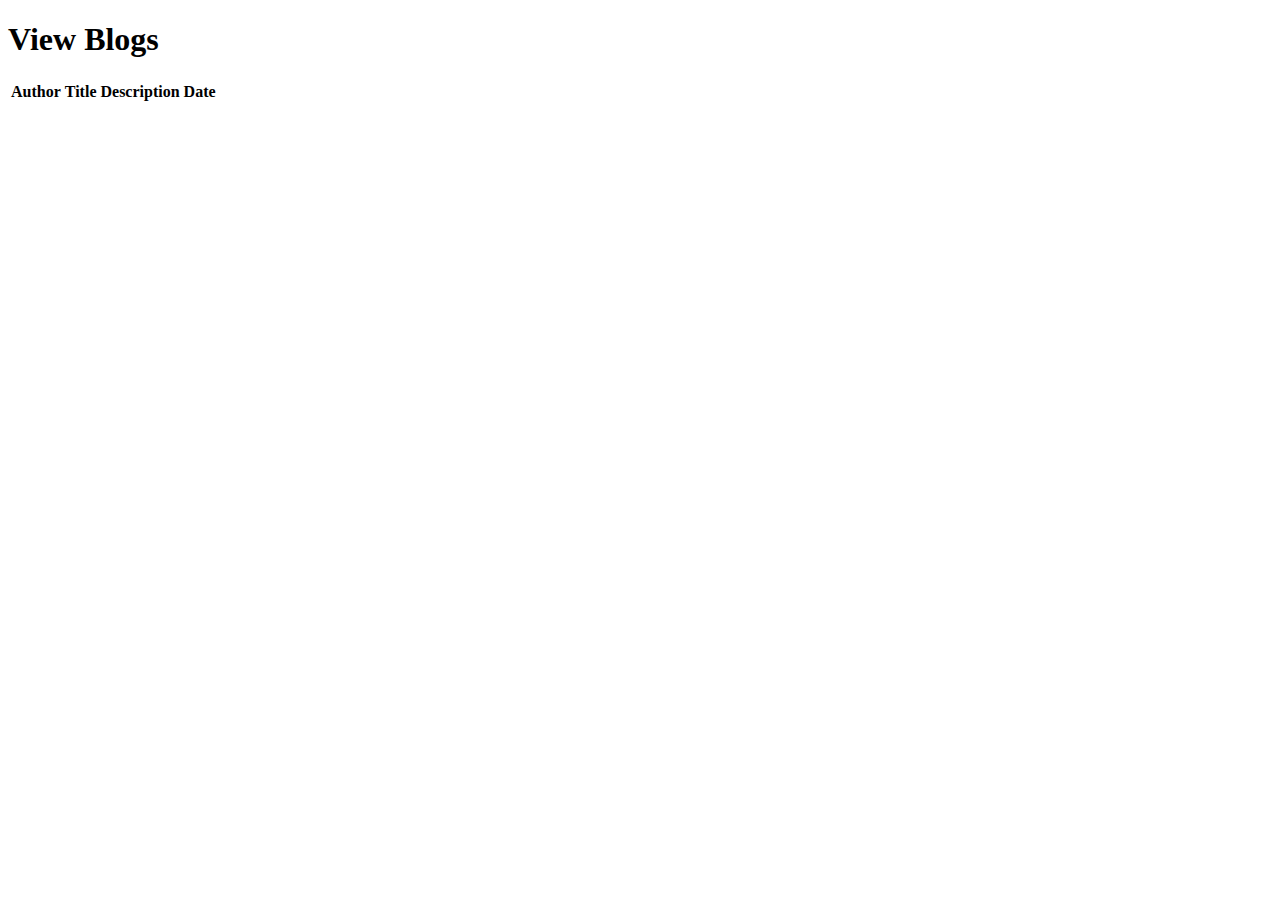
<file: src/main/resources/templates/bloglist.html>
<!DOCTYPE html>
<html lang="en" xmlns:th="http://www.thymeleaf.org">
<head>
    <meta charset="UTF-8">
    <title>View Blogs</title>
</head>
<body>
    <h1>View Blogs</h1>
    <table>
        <tr>
            <th>Author</th>
            <th>Title</th>
            <th>Description</th>
            <th>Date</th>
        </tr>
        <!-- Iterate through blogs and display each one -->
        <tr th:each="blog : ${blogs}">
            <td th:text="${blog.authName}"></td>
            <td th:text="${blog.blogname}"></td>
            <td th:text="${blog.blogdes}"></td>
            <td th:text="${blog.createddt}"></td>
        </tr>
    </table>
</body>
</html>
</file>
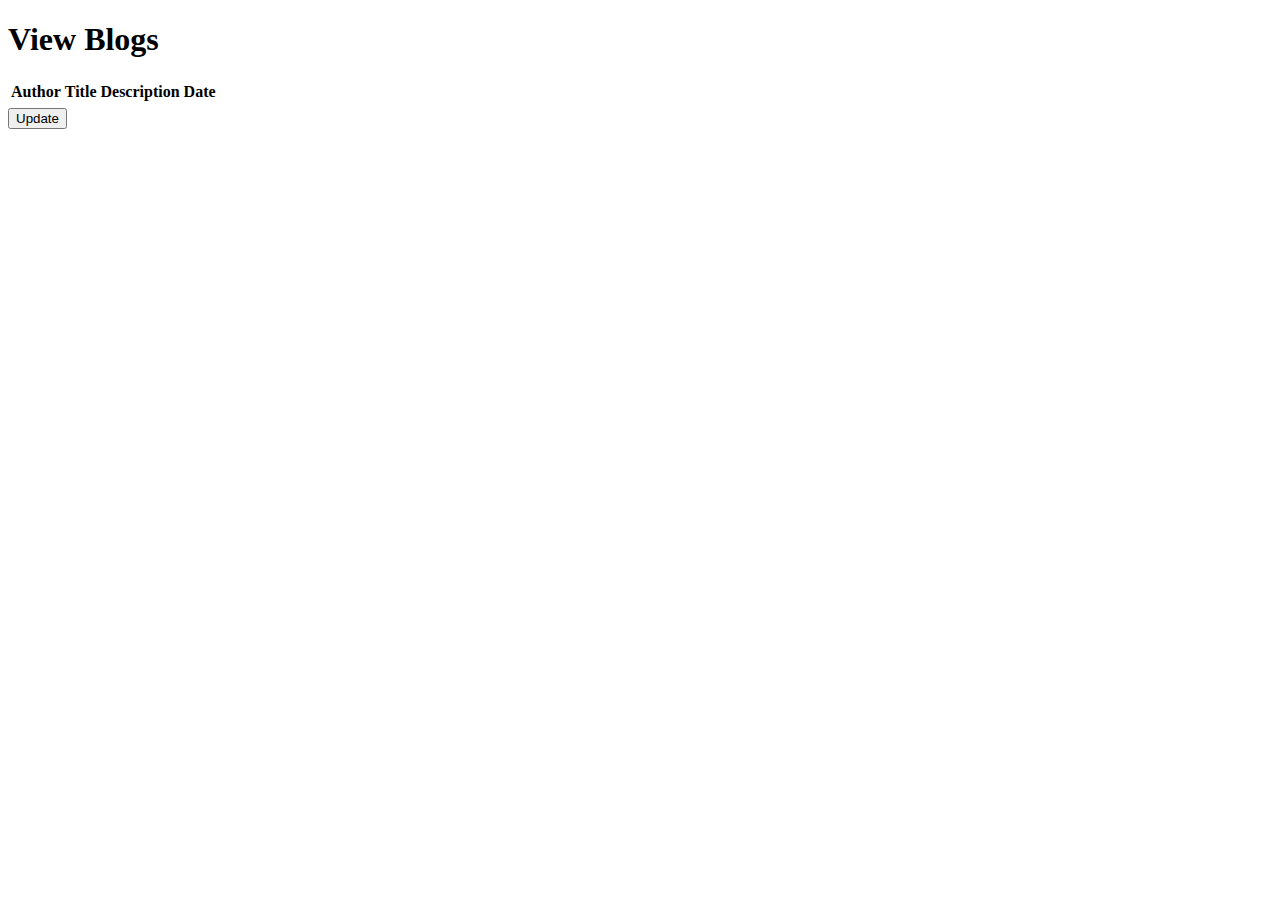
<file: src/main/resources/templates/view-blogs.html>
<!DOCTYPE html>
<html lang="en">
<head>
    <meta charset="UTF-8">
    <title>View Blogs</title>
</head>
<body>
    <h1>View Blogs</h1>

    <table>
        <tr>
            <th>Author</th>
            <th>Title</th>
            <th>Description</th>
            <th>Date</th>
        </tr>
        <!-- Iterate through blogs and display each one -->
        <tr th:each="blog : ${blogs}">
            <td th:text="${blog.authname}"></td>
            <td th:text="${blog.blogname}"></td>
            <td th:text="${blog.blogdes}"></td>
            <td th:text="${blog.createddt}"></td>
        </tr>
    </table>
    <button>Update</button>
</body>
</html>
</file>
